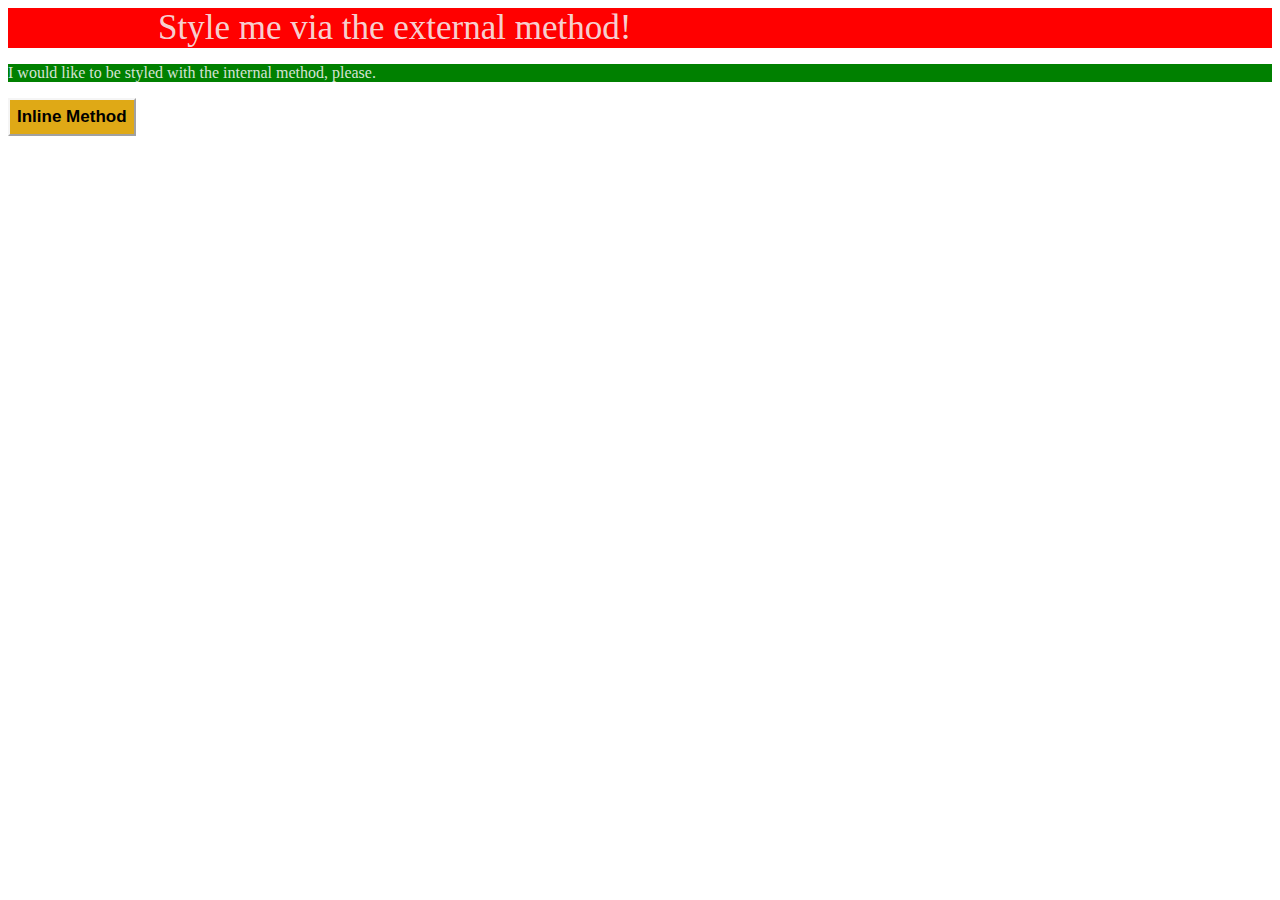
<file: foundations/intro-to-css/01-css-methods/index.html>
<!DOCTYPE html>
<html lang="en">
  <head>
    <meta charset="UTF-8">
    <meta http-equiv="X-UA-Compatible" content="IE=edge">
    <meta name="viewport" content="width=device-width, initial-scale=1.0">
    <title>Methods for Adding CSS</title>
    <style>
      .one
        {
          padding-left: 150px;
          color: rgba(245, 245, 245, 0.87);
          background-color: red;
          font-size: 35px;
        }

        .two
          {
            color: rgba(245, 245, 245, 0.87);
            background-color: green;
          }

          .three
            {
              font-weight: bolder;
              background-color: rgb(223, 169, 22);
              border-color: whitesmoke;
              padding: 7px;
              font-size: 17px;
            }

    </style>
  </head>
  <body>
    <div class="one">Style me via the external method!</div>
    <p class="two">I would like to be styled with the internal method, please.</p>
    <button class="three">Inline Method</button>
  </body>
</html>
</file>
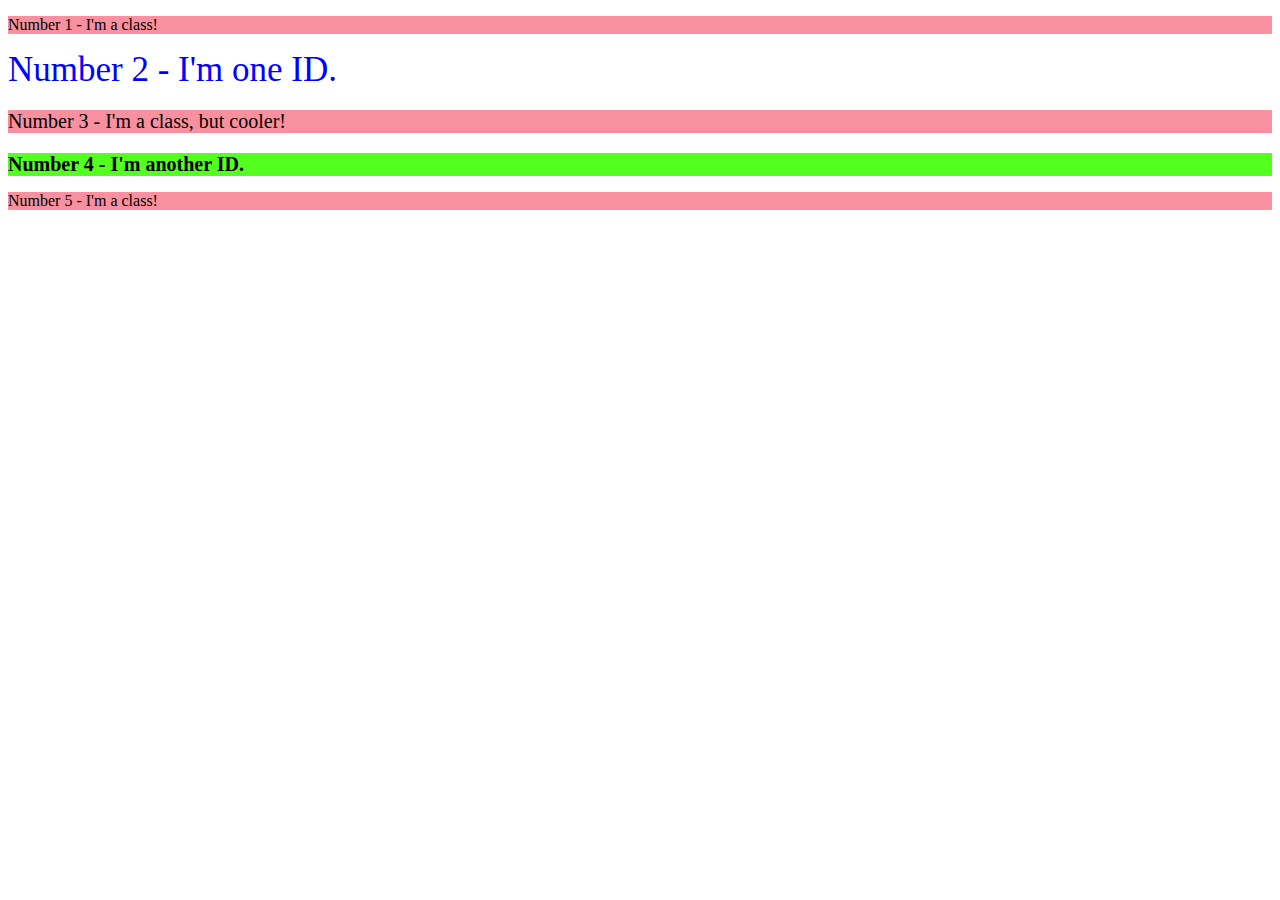
<file: foundations/intro-to-css/02-class-id-selectors/index.html>
<!DOCTYPE html>
<html lang="en">
  <head>
    <meta charset="UTF-8">
    <meta http-equiv="X-UA-Compatible" content="IE=edge">
    <meta name="viewport" content="width=device-width, initial-scale=1.0">
    <title>Class and ID Selectors</title>
    <style>
      .brown 
        {
          background-color: rgb(248, 144, 159);
        }

        #one
          {
            color: blue;
            font-size: 35px;
          }

        #two
          {
            background-color: rgb(84, 255, 32);
            font-weight: bolder;
            font-size: 20px;
          }

          .brown#cool
            {
              font-size: 20px;
              font-weight: 700px;
            }
    </style>
  </head>
  <body>
    <p class="brown">Number 1 - I'm a class!</p>
    <div id="one">Number 2 - I'm one ID.</div>
    <p class="brown" id="cool">Number 3 - I'm a class, but cooler!</p>
    <div id="two">Number 4 - I'm another ID.</div>
    <p class="brown">Number 5 - I'm a class!</p>
  </body>
</html>
</file>
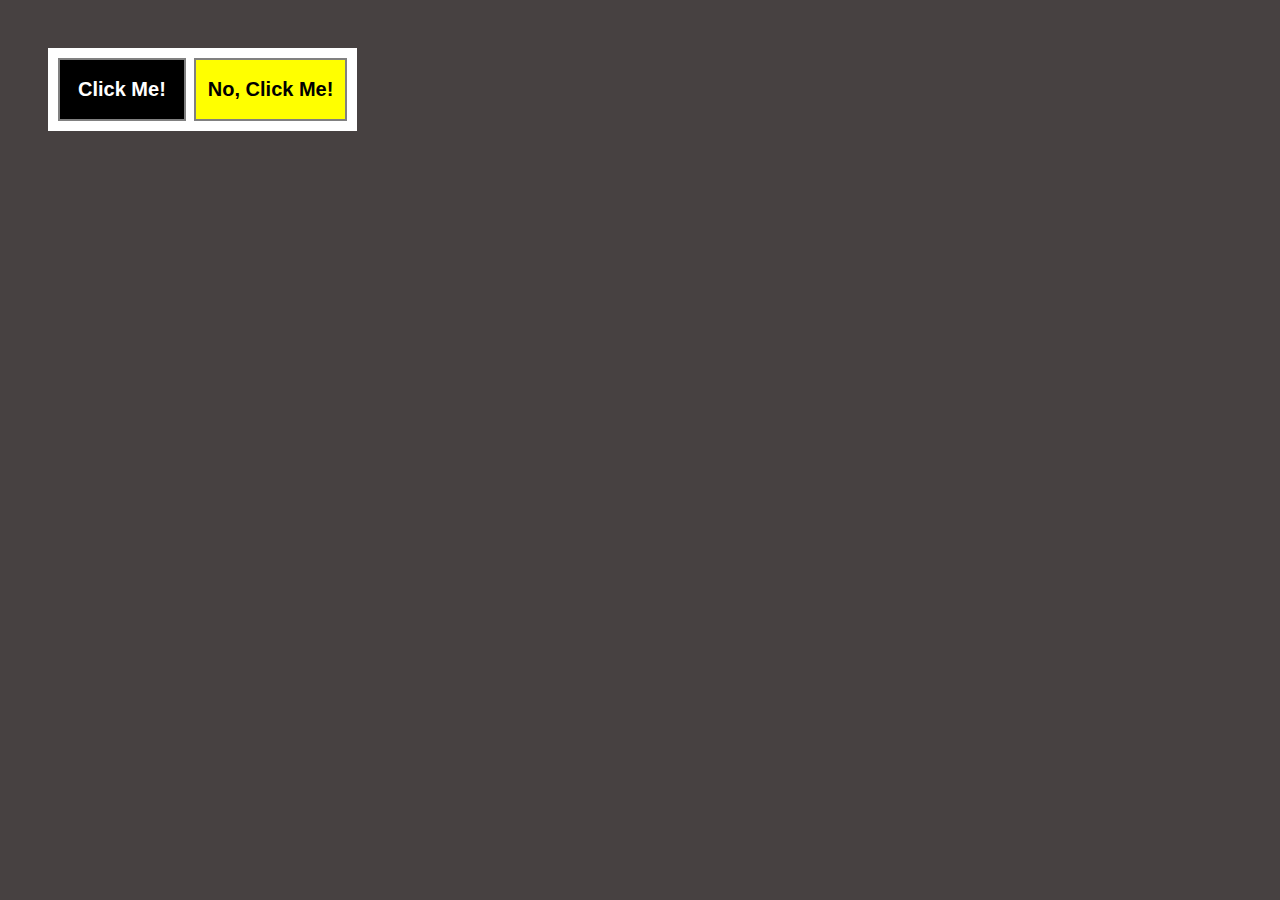
<file: foundations/intro-to-css/03-grouping-selectors/index.html>
<!DOCTYPE html>
<html lang="en">
  <head>
    <meta charset="UTF-8">
    <meta http-equiv="X-UA-Compatible" content="IE=edge">
    <meta name="viewport" content="width=device-width, initial-scale=1.0">
    <title>Grouping Selectors</title>
    <link rel="stylesheet" href="style.css">
  </head>
  <body>
    <div class="three">
      <button class="one">Click Me!</button>
      <button class="two">No, Click Me!</button>
    </div>
  </body>
</html>
</file>
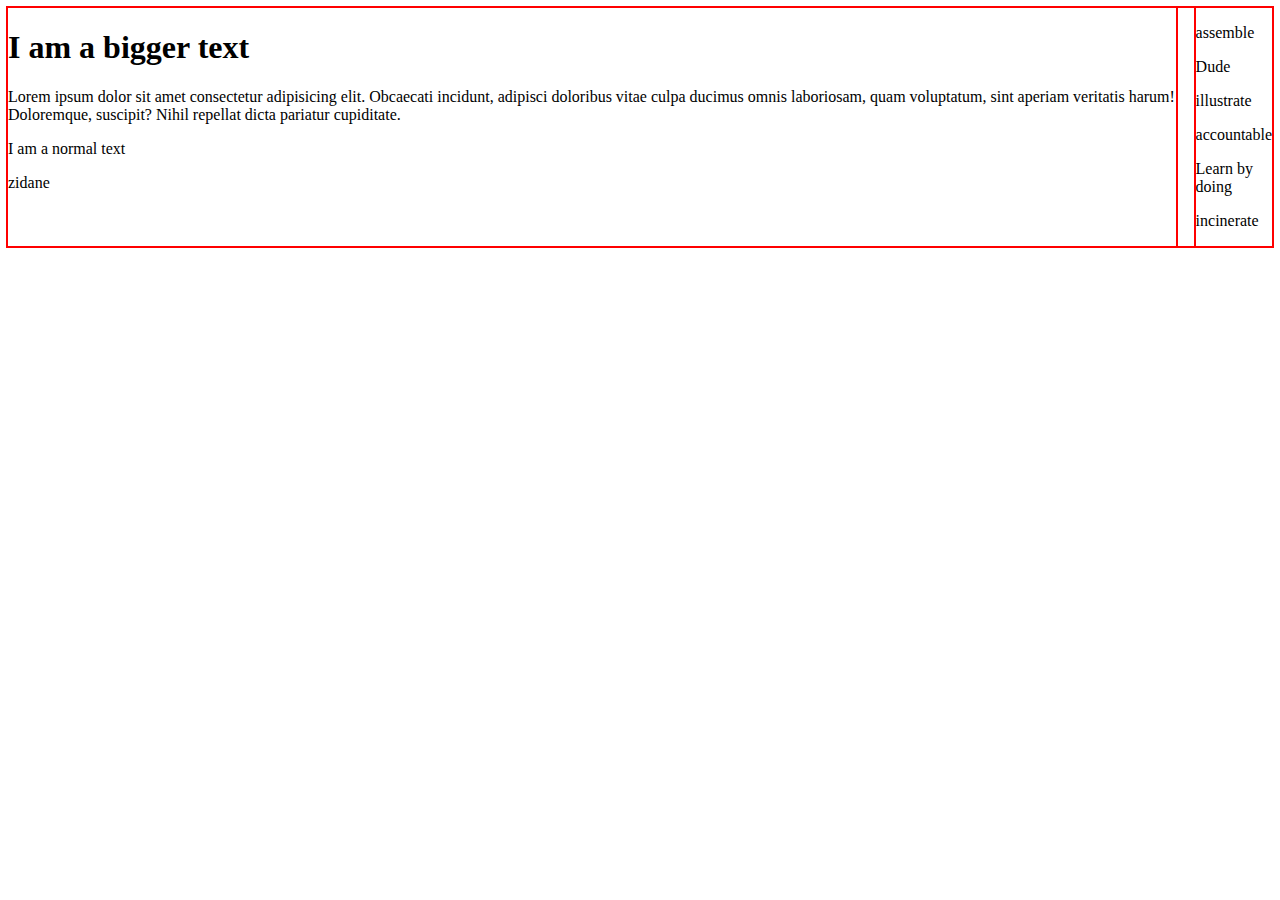
<file: foundations/intro-to-css/01-css-methods/test.html>
<!DOCTYPE html>
<html>
    <head>
        <meta charset="utf-8">
        <meta http-equiv="X-UA-Compatible" content="IE=edge">
        <title>Box Model</title>
        <meta name="description" content="">
        <meta name="viewport" content="width=device-width, initial-scale=1">
        <style>
            .one
            {

                outline: 2px solid red;
                display: inline-block;
                flex-direction: column;
                
                
                
            }

            .two
                {
                outline: 2px solid red;
                display: inline-block;
                flex-direction: column;
 
                }

            .three
                {
                outline: 2px solid red;
                display: flex;
                gap: 20px;
                }
        </style>
    </head>
    <body>
        <div class="three">
            <div class="one">
                <h1>
                    I am a bigger text
                </h1>
                <p>Lorem ipsum dolor sit amet consectetur adipisicing elit. Obcaecati incidunt, adipisci doloribus vitae culpa ducimus omnis laboriosam, quam voluptatum, sint aperiam veritatis harum! Doloremque, suscipit? Nihil repellat dicta pariatur cupiditate.</p>
                <p>I am a normal text</p>
                <p>zidane</p>
            </div>

            <div class="two">
                <p>assemble</p>
                <p>Dude</p>
                <p>illustrate</p>
                <p>accountable</p>
                <p>Learn by doing</p>
                <p>incinerate</p>
            </div>

        </div>

    </body>
</html>
</file>
<file: foundations/intro-to-css/03-grouping-selectors/style.css>
body
    {
        background-color: rgb(71, 65, 65);
    }

.three
    {
        display: inline-flex;
        background-color: white;
        margin: 40px;  
        border: 10px solid white;
        gap: 8px;
    }

.one
    {
        font-size: 20px;
        font-weight: bold;
        border: 2px solid grey;
        padding: 18px;
        background-color: black;
        color: white;
        
    }

.two
    {
        font-size: 20px;
        font-weight: bold;
        border: 2px solid grey;
        padding: 12px;
        background-color:yellow ;
    }
</file>
